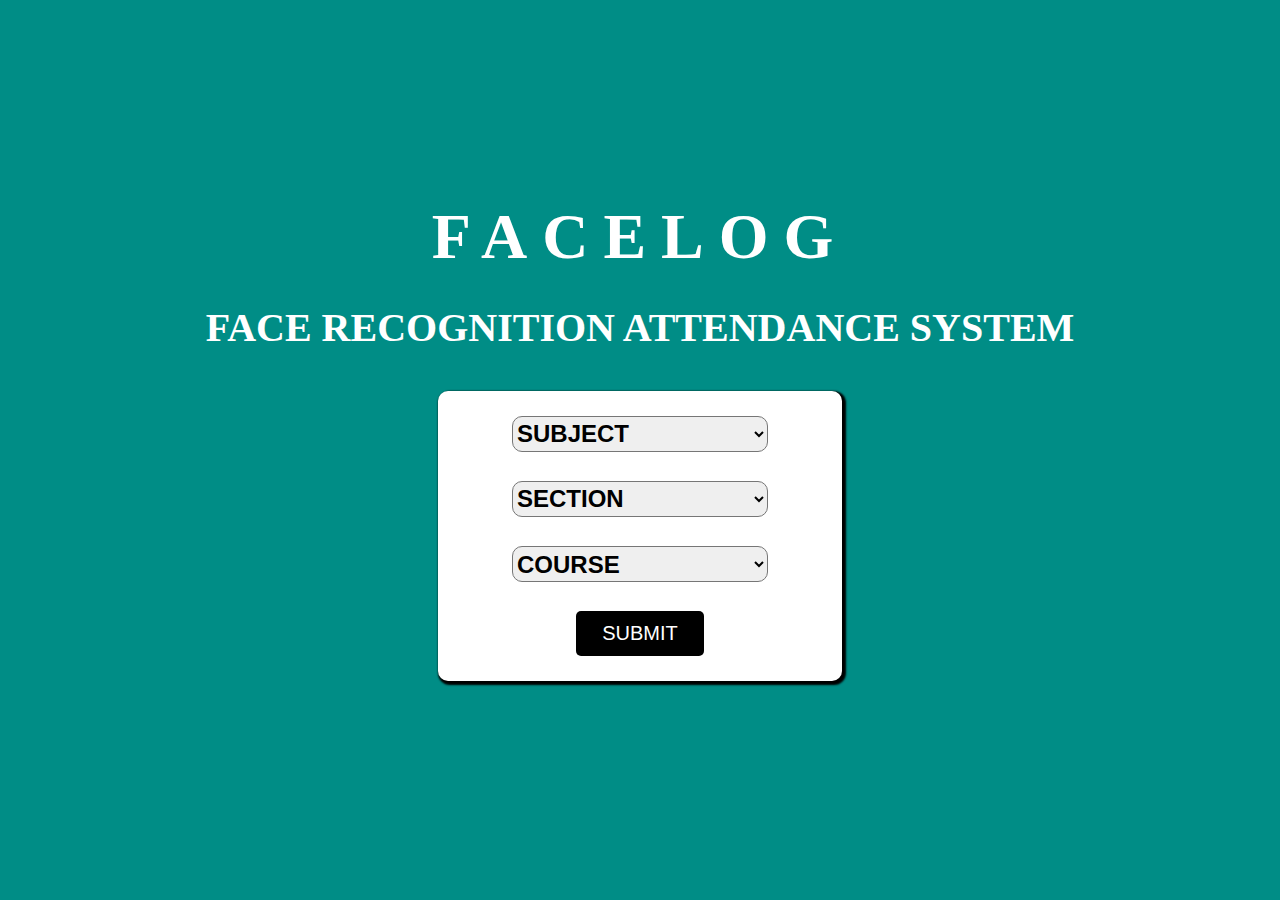
<file: second.html>
<!DOCTYPE html>
<html lang="en">
<head>
    <meta charset="UTF-8">
    <meta http-equiv="X-UA-Compatible" content="IE=edge">
    <meta name="viewport" content="width=device-width, initial-scale=1.0">
    <link rel="stylesheet" href="page2.css">
    <title>Home</title>
</head>
<body>
    <div class="back">
        <div id="heading">FACELOG</div>
        <div id="sub-heading">FACE RECOGNITION ATTENDANCE SYSTEM</div>
        <div class="disp-flex">
            <div id="card">
                    <select class="subject">
                        <option value="Subject" class="opt">SUBJECT</option>
                        <option value="saab" class="opt">Data-Structure</option>
                        <option value="opel" class="opt">Cloud-Computing</option>
                        <option value="audi" class="opt">AI</option>
                    </select>
                    <select class="Section">
                        <option value="Section" class="opt">SECTION</option>
                        <option value="A" class="opt">A</option>
                        <option value="B" class="opt">B</option>
                        <option value="C" class="opt">C</option>
                    </select>
                    <select class="Section">
                        <option value="Section" class="opt">COURSE</option>
                        <option value="A" class="opt">B.TECH</option>
                        <option value="B" class="opt">B.COM</option>
                        <option value="C" class="opt">BCA</option>
                    </select>
                    <div class="log-btn"> 
                        <button type="submit"onclick="window.location.href='third page.html';" class="btnnn btn-primary">Submit</button>
                    </div>
            </div>
        </div>
    </div>
    <script src="fras.js"></script>
</body>
</html>
</file>
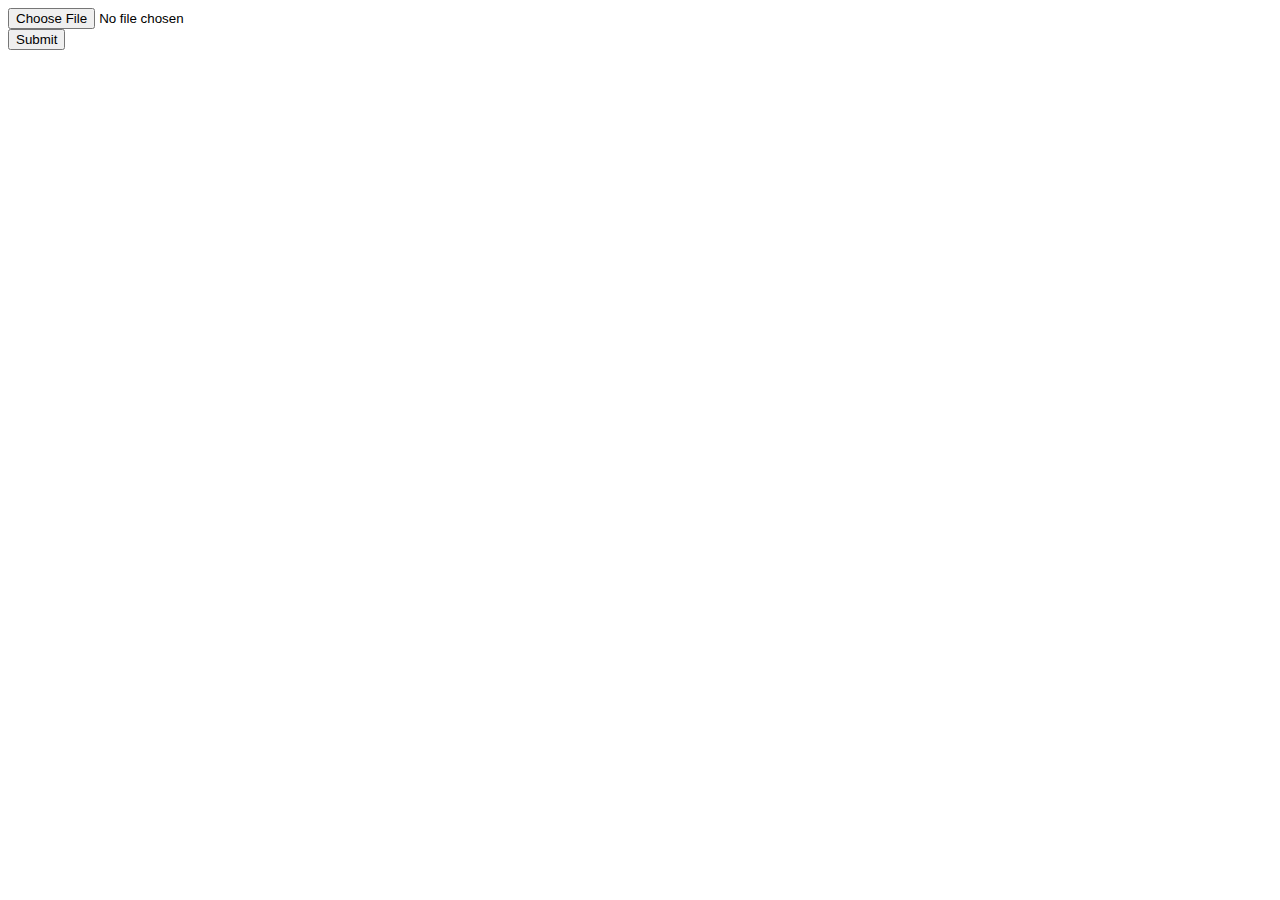
<file: prototype/prototyetable.html>
<!DOCTYPE html>
<html>
<head>
   <meta charset="UTF-8">
   <meta http-equiv="X-UA-Compatible" content="IE=edge">
   <meta name="viewport" content="width=device-width, initial-scale=1.0">
</head>
<style>
    *{
        font-family: Arial, Helvetica, sans-serif;
        box-sizing: border-box;
    }

    td{
        padding: 10px;
        border: 1px solid black;
    }
</style>
<body>
   <form id="myForm">
      <input type="file" id="csvFile" accept=".csv" />
      <br />
      <input type="submit" value="Submit" />
   </form>
   <table id="demo-table">

   </table>
   <script>
      const myForm = document.getElementById("myForm");
      const csvFile = document.getElementById("csvFile");
      var table1 = document.getElementById("demo-table");
      myForm.addEventListener("submit", function (e) {
         e.preventDefault();
         const input = csvFile.files[0];
         const reader = new FileReader();
         reader.onload = function (e) {
            const text = e.target.result;
            let rows = text.split("\r\n");
            for(let row of rows){
                let cols = row.match(/(?:\"([^\"]*(?:\"\"[^\"]*)*)\")|([^\",]+)/g);
                if(cols != null){
                    let tr = table1.insertRow();
                    for(let col of cols){
                        let td=tr.insertCell();
                        td.innerHTML=col.replace(/(^"|"$)/g,"");
                    }
                }
            }
         };
         reader.readAsText(input);
      });
   </script>
</body>
</html>
</file>
<file: page2.css>
/*dark blue-#2b6777
    lighter blue-c8d8e4
    another light blue-#f2f2f2
    green kind off-#52ab98
*/

body{
    padding:0;
    margin: 0;
    background-color:#008D86;
    overflow: hidden;
}

.back{
    padding: 20vh;
    display: flex;
    flex-direction:column ;
    align-items: center;
}

#heading{
    text-align: center;
    letter-spacing: 15px;
    color: #ffffff;
    padding: 20px;
    margin-bottom: 10px;
    font-weight: 600;
    font-size: 4rem;
}

#sub-heading{
    text-align: center;
    color: #ffffff;
    width: 100vw;
    padding-bottom: 20px;
    margin-bottom: 20px;
    font-weight: 600;
    font-size: 2.5rem;
}

#card{
    background-color: #ffffff;
    height: 30vh;
    width: 30vw;
    box-shadow: 2px 2px 2px 2px rgb(0, 0, 0);
    border-radius: 10px;
    display: flex;
    flex-direction: column;
    justify-content:space-around;
    align-items: center;
    padding: 10px;
} 

#card>select{
    border-radius: 10px;
    width: 20vw;
    height: 4vh;
    font-size: 1.5rem;
    font-weight: 700;
}

button[type="submit"] {
    padding: 0 auto;
    background-color: black;
    color: #ffffff;
    border: none;
}

.btnnn {
    display: inline-block;
    background-color: transparent;
    color: #000000;
    padding: 10px auto;
    border: 2px solid #ffffff;
    border-radius: 5px;
    font-size: 20px;
    text-align: center;
    text-decoration: none;
    text-transform: uppercase;
    transition: all 0.3s ease;
    margin: 0 auto;
    width: 10vw;
    height: 5vh;
    position: relative;
    overflow: hidden;
}

.btnnn:hover {
    background-color: #000000;
    color: #ffffff;
    box-shadow: 5px 5px #008D86;
}

#mera-button{
    margin-left: 2%;
}


/*ANIMATIONS*/
@keyframes slidein {
    from {
      transform: translateX(-100%);
    }
    to {
      transform: translateX(0%);
    }
  }
  
  #heading,
  #sub-heading,
  #card {
    animation: slidein 1s ease-in-out;
}
</file>
